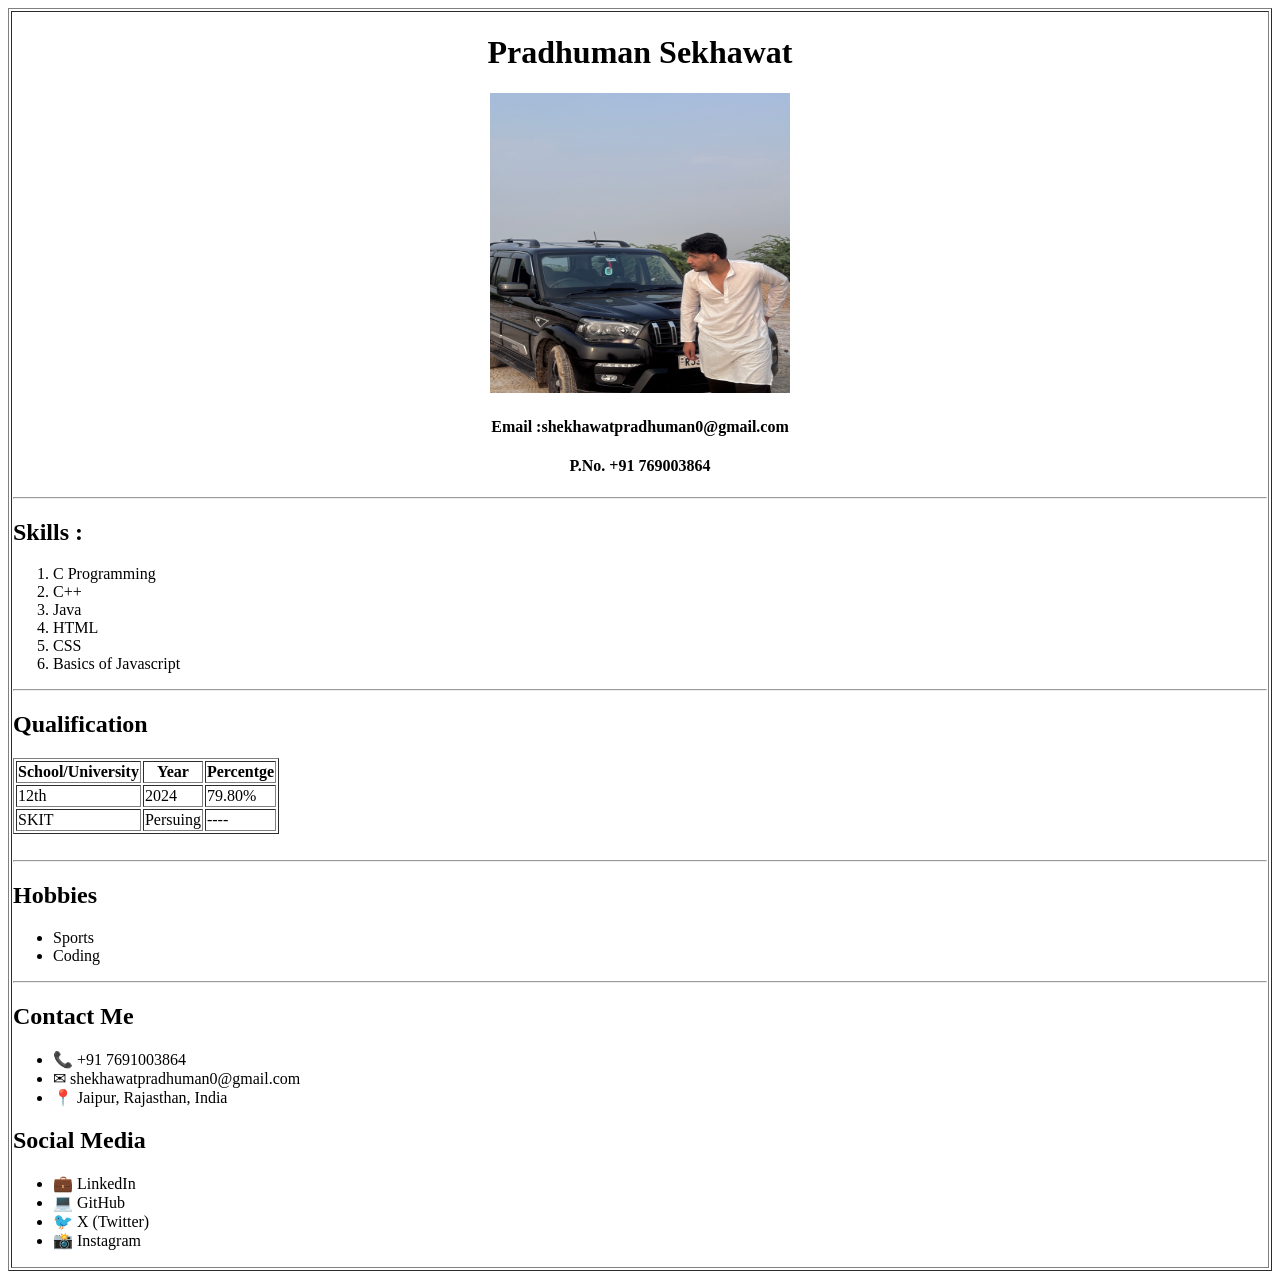
<file: Day 01/index.html>
<!DOCTYPE html>
<html lang="en">
<head>
    <meta charset="UTF-8">
    <meta name="viewport" content="width=device-width, initial-scale=1.0">
    <title>Resume</title>
</head>
<body>
   <table border="1" width="100%">
    <tr>
        <td>
             <center>
        <h1><strong>Pradhuman Sekhawat </strong></h1>
        <img src="My logo.jpg" alt="My logo" height="300px" width="300px">

        <h4>Email :shekhawatpradhuman0@gmail.com</h4>
        <h4>P.No. +91 769003864</h4>
    </center>

    <hr>

    <h2>Skills :</h2>
    <ol>
        <li>C Programming</li>
        <li>C++</li>
        <li>Java</li>
        <li>HTML</li>
        <li>CSS</li>
        <li>Basics of Javascript</li>
    </ol>

    <hr>

    <h2>Qualification</h2>
    <table border="1">
        <tr>
            <th>School/University</th>
            <th>Year</th>
            <th>Percentge</th>
        </tr>
        <tr>
            <td>12th</td>
            <td>2024</td>
            <td>79.80%</td>
        </tr>
        <tr>
            <td>SKIT</td>
            <td>Persuing</td>
            <td>----</td>
        </tr>
    </table>
    
    <br>
    <hr>

    <h2>Hobbies</h2>
    <ul>
        <li>Sports</li>
        <li>Coding</li>
    </ul>

    <hr>

    <h2>Contact Me</h2>

    <ul>
    <li>📞 <a>+91 7691003864</a></li>
    <li>✉ <a>shekhawatpradhuman0@gmail.com</a></li>
    <li>📍 Jaipur, Rajasthan, India</li>
    </ul>

<h2>Social Media</h2>

<ul>
    <li>💼 <a>LinkedIn</a></li>
    <li>💻 <a>GitHub</a></li>
    <li>🐦 <a>X (Twitter)</a></li>
    <li>📸 <a>Instagram</a></li>
</ul>

<!-- <hr> -->
        </td>
    </tr>
   </table>
</body>
</html>
</file>
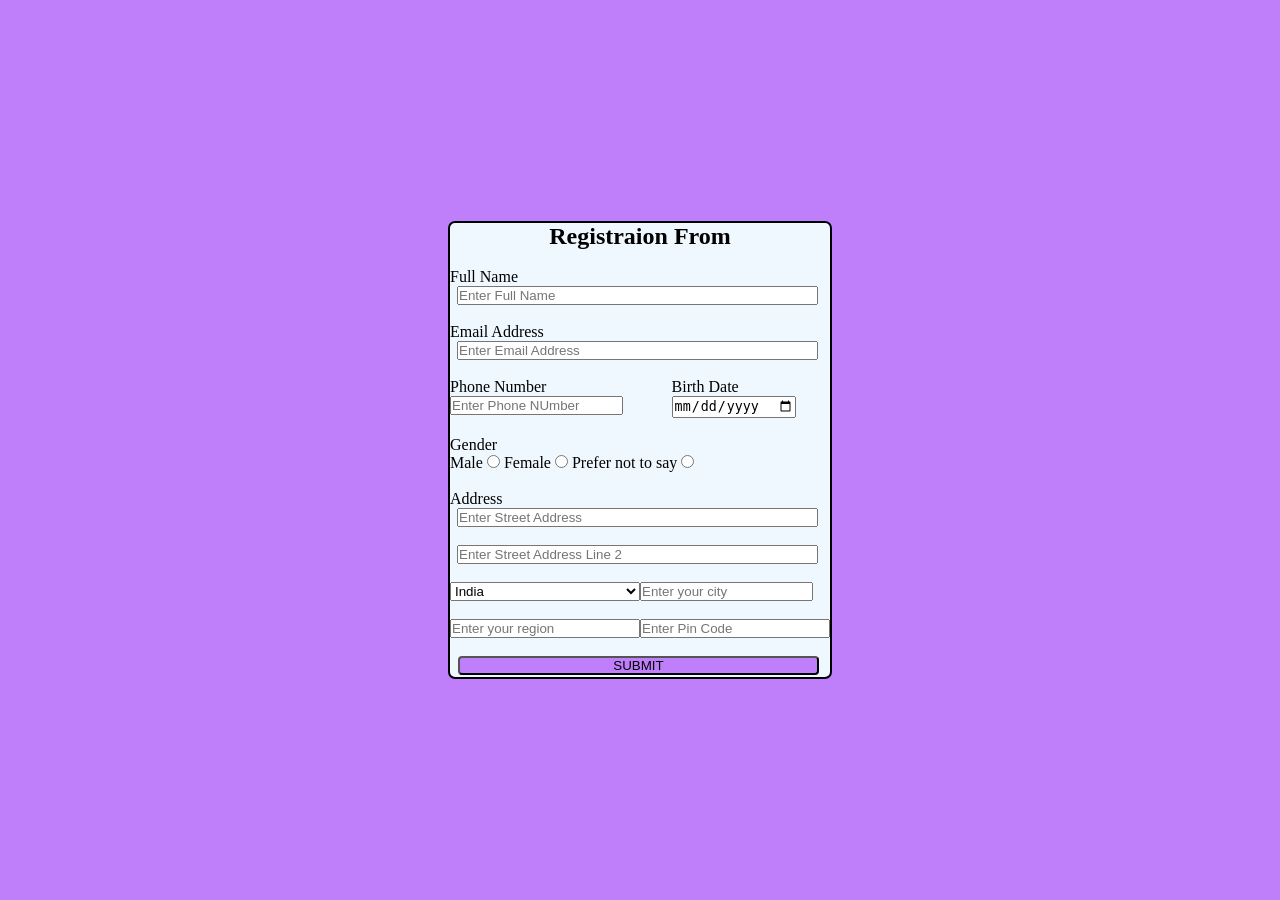
<file: day_2/index.html>
<!DOCTYPE html>
<html lang="en">
<head>
    <meta charset="UTF-8">
    <meta name="viewport" content="width=device-width, initial-scale=1.0">
    <title>Registraion form</title>
    <link rel="stylesheet" href="style.css">
</head>
<body>
    <div id="main">
       <form action="">
            <h2>Registraion From</h2>

            <br>
            <label for="">Full Name</label>
            <br>
            <input type="text" id="name" placeholder="Enter Full Name">

            <br><br>
            <label for="">Email Address</label>
            <br>
            <input type="email" id="email" placeholder="Enter Email Address">

            <br><br>
            <div id="box1">
                    <div>
                        <label for="">Phone Number</label>
                        <!-- <br> -->
                        <input type="tel" placeholder="Enter Phone NUmber ">
                    </div>

               <div>
                    <!-- <br><br> -->
                    <label for="">Birth Date</label>
                    <!-- <br> -->
                    <input type="date">
               </div>
            </div>

            <br>
            <p>Gender</p>
            <label for="">Male</label>
            <input type="radio" name="gender" id="male">
            <label for="">Female</label>
            <input type="radio" name="gender" id="female">
            <label for="">Prefer not to say</label>
            <input type="radio" name="gender" id="other">

            <br><br>
            <label for="">Address</label>
            <br>
            <input type="text" id="address" placeholder="Enter Street Address">
            <br><br>
            <input type="text" id="address" placeholder="Enter Street Address Line 2">

            <br><br>
            <div id="countryAndCity">
                <select name="" id="country">Country
                <option value="">India</option>
                <option value="">Bharat</option>
                <option value="">Nepal</option>
                </select>
                
                <input type="text" placeholder="Enter your city">

            </div>

            <br>
            <div id="regionAndCode">
                <input type="text" id="region" placeholder="Enter your region" >
                <input type="text" id="code" placeholder="Enter Pin Code">
            </div>


            <br>    
            <button type="submit" id="submit">SUBMIT</button>


       </form>
    </div>
</body>
</html>
</file>
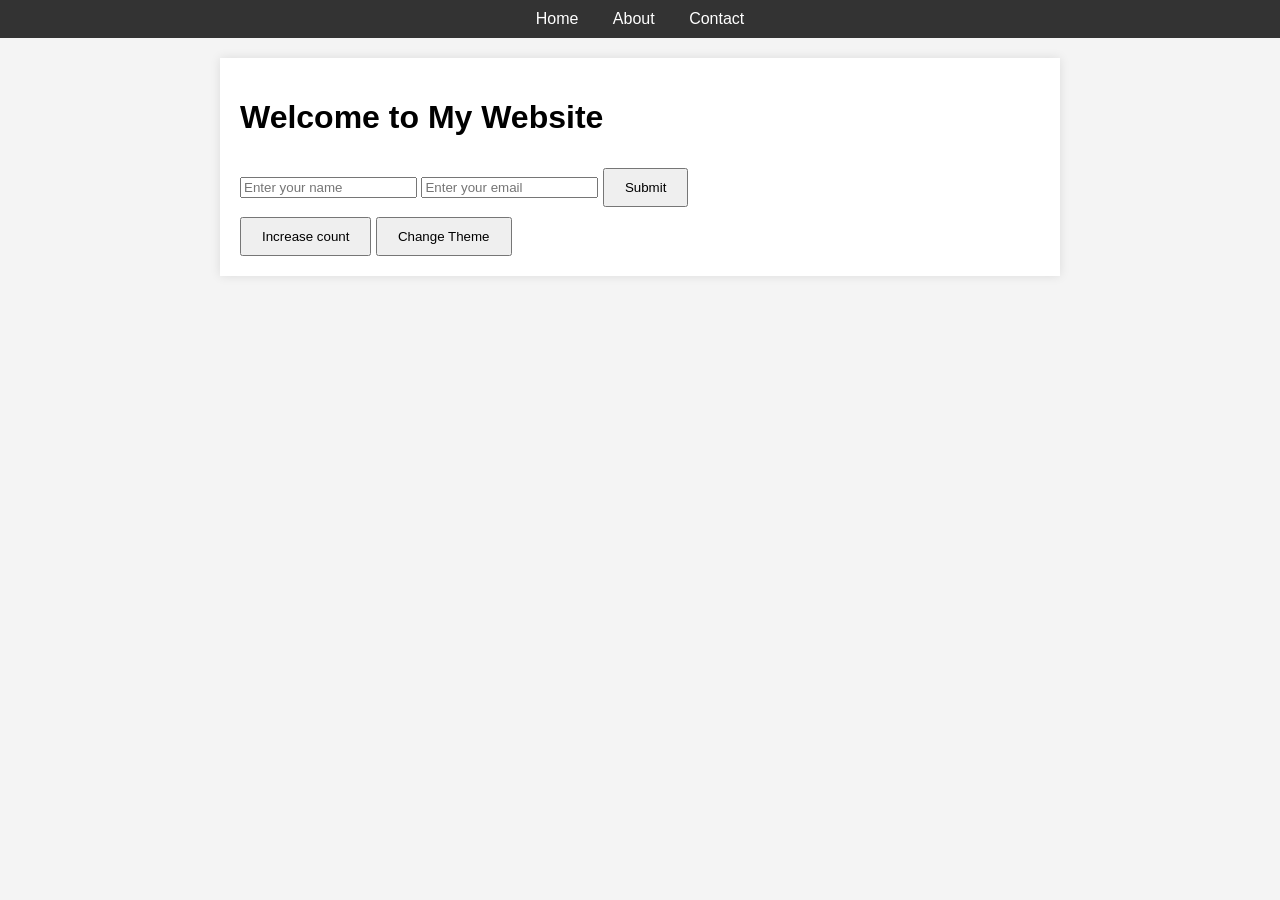
<file: day_4/index.html>
<!DOCTYPE html>
<html lang="en">
<head>
    <meta charset="UTF-8">
    <meta name="viewport" content="width=device-width, initial-scale=1.0">
    <title>Task</title>
</head>
<style>
    body {
        font-family: Arial, sans-serif;
        margin: 0;
        padding: 0;
        background-color: #f4f4f4;
    }

    nav {
        background-color: #333;
        color: #fff;
        padding: 10px;
        text-align: center;
    }

    nav a {
        color: #fff;
        text-decoration: none;
        margin: 0 15px;
    }

    .container {
        max-width: 800px;
        margin: 20px auto;
        padding: 20px;
        background-color: #fff;
        box-shadow: 0 0 10px rgba(0, 0, 0, 0.1);
    }

    button {
        padding: 10px 20px;
        margin-top: 10px;
        cursor: pointer;
    }

    .dark-mode {
        background-color: #333;
        color: #fff;
    }
</style>
<body>
    <nav>
        <a href="#">Home</a>
        <a href="About">About</a>
        <a href="Contact">Contact</a>
    </nav>
    <div class="container">
        <h1>Welcome to My Website</h1>
        <form>
            <input type="text" placeholder="Enter your name">
            <input type="email" placeholder="Enter your email">
            <button type="submit" value="Submit">Submit</button>
        </form>
    <button onclick="increaseCount()">Increase count</button>
    <button onclick="toggleDarkMode()">Change Theme</button>
    </div>
    <script>
        let count = 0;
        function increaseCount() {
            count++;
            document.getElementById("count").innerHTML = count;
        }

        function toggleDarkMode() {
            document.body.classList.toggle("dark-mode");
        }
    </script>
</body>
</html>
</file>
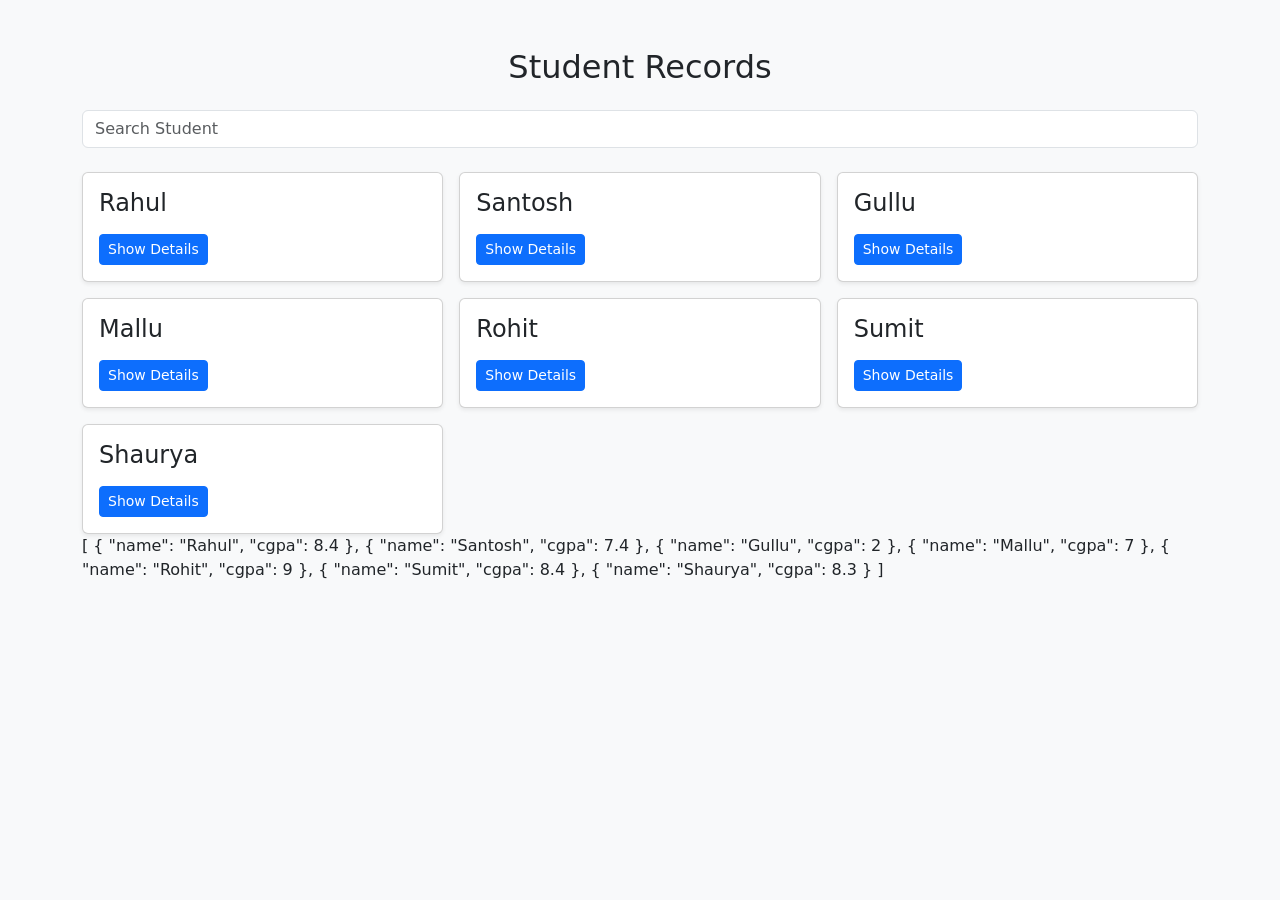
<file: day_6/index.html>
<!doctype html>
<html lang="en">

<head>
    <meta charset="utf-8">
    <meta name="viewport" content="width=device-width, initial-scale=1">
    <title>Student Records</title>

    <link href="https://cdn.jsdelivr.net/npm/bootstrap@5.3.8/dist/css/bootstrap.min.css" rel="stylesheet">

    <!-- jQuery -->
    <script src="https://code.jquery.com/jquery-3.7.1.min.js"></script>
</head>

<body class="bg-light">

    <div class="container py-5">

        <h2 class="text-center mb-4">Student Records</h2>

        <input type="text" id="search" class="form-control mb-4" placeholder="Search Student">

        <div id="container" class="row g-3"></div>
        <div id="json"></div>

    </div>

    <script>

        const students = [
            { name: "Rahul", branch: "CSE", cgpa: 8.4 },
            { name: "Santosh", branch: "CSE", cgpa: 7.4 },
            { name: "Gullu", branch: "AI", cgpa: 2.0 },
            { name: "Mallu", branch: "ME", cgpa: 7.0 },
            { name: "Rohit", branch: "IT", cgpa: 9.0 },
            { name: "Sumit", branch: "CSE", cgpa: 8.4 },
            { name: "Shaurya", branch: "CSE", cgpa: 8.3 }
        ];

        let html = "";

        for (let i = 0; i < students.length; i++) {

            html += `
    <div class="col-md-4 card-item">
        <div class="card shadow-sm">
            <div class="card-body">

                <h4>${students[i].name}</h4>

                <button class="btn btn-primary btn-sm mt-2">
                    Show Details
                </button>

                <div class="details mt-3" style="display:none;">
                    <p><strong>Branch:</strong> ${students[i].branch}</p>
                    <p><strong>CGPA:</strong> ${students[i].cgpa}</p>
                </div>

            </div>
        </div>
    </div>
    `;
        }

        $("#container").html(html);

        // Show / Hide Details
        $(document).on("click", ".btn", function () {

            $(this).next(".details").slideToggle();

            // if ($(this).text() === "Show Details") {
            //     $(this).text("Hide Details");
            // } else {
            //     $(this).text("Show Details");
            // }

        });

        // Search Student
        $("#search").on("keyup", function () {

            let value = $(this).val().toLowerCase();

            $(".card-item").each(function () {
                let name = $(this).find("h4").text().toLocaleLowerCase();

                if (name.includes(value)) {
                    $(this).show();
                }
                else {
                    $(this).hide();
                }

                // $(this).toggle($(this).text().toLowerCase().indexOf(value) > -1);

            });


        });

        document.getElementById("json").innerHTML = JSON.stringify(students,["name","cgpa"],4);

        function replace(key, value){
            if(key == "cgpa") return undefined;
            
            return value;
        }


    </script>

    <script src="https://cdn.jsdelivr.net/npm/bootstrap@5.3.8/dist/js/bootstrap.bundle.min.js"></script>

</body>

</html>
</file>
<file: day_2/style.css>
*{
    margin: 0;
    padding: 0;
    box-sizing: border-box; 
    
}

html, body{
    height: 100%;
    width: 100%;
}
#main{
    height: 100%;
    width: 100%;
    background-color: rgb(191, 127, 250);
    display: flex;
    align-items: center;
    justify-content: center;
}
form{
    height: auto;
    width: 30%;
    border: 2px solid black;
    background-color: aliceblue;
    border-radius: 7px;
    
    
}
h2{
    text-align: center;
}
#name{
    width: 95%;
    margin-left: 7px;
}
#email{
    width: 95%;
    margin-left: 7px;   
}
#box1{
    display: flex;
}
#address{
    width: 95%;
    margin-left: 7px;
}
#country{
    width: 50%;
}
#countryAndCity{
    display: flex;
}
#regionAndCode{
    display: flex;

}
#region{
    width: 50%;
}
#code{
    width: 50%;
}
#submit {
    /* height: 10%; */
    width: 95%;
    background-color: rgb(191, 127, 250);
    margin-left: 8px;
    border-radius: 4px;
    margin-bottom: 2px;
    cursor:pointer;
}
#submit:hover{
    background-color: rgb(145, 27, 255);
    color: white;
}
</file>
